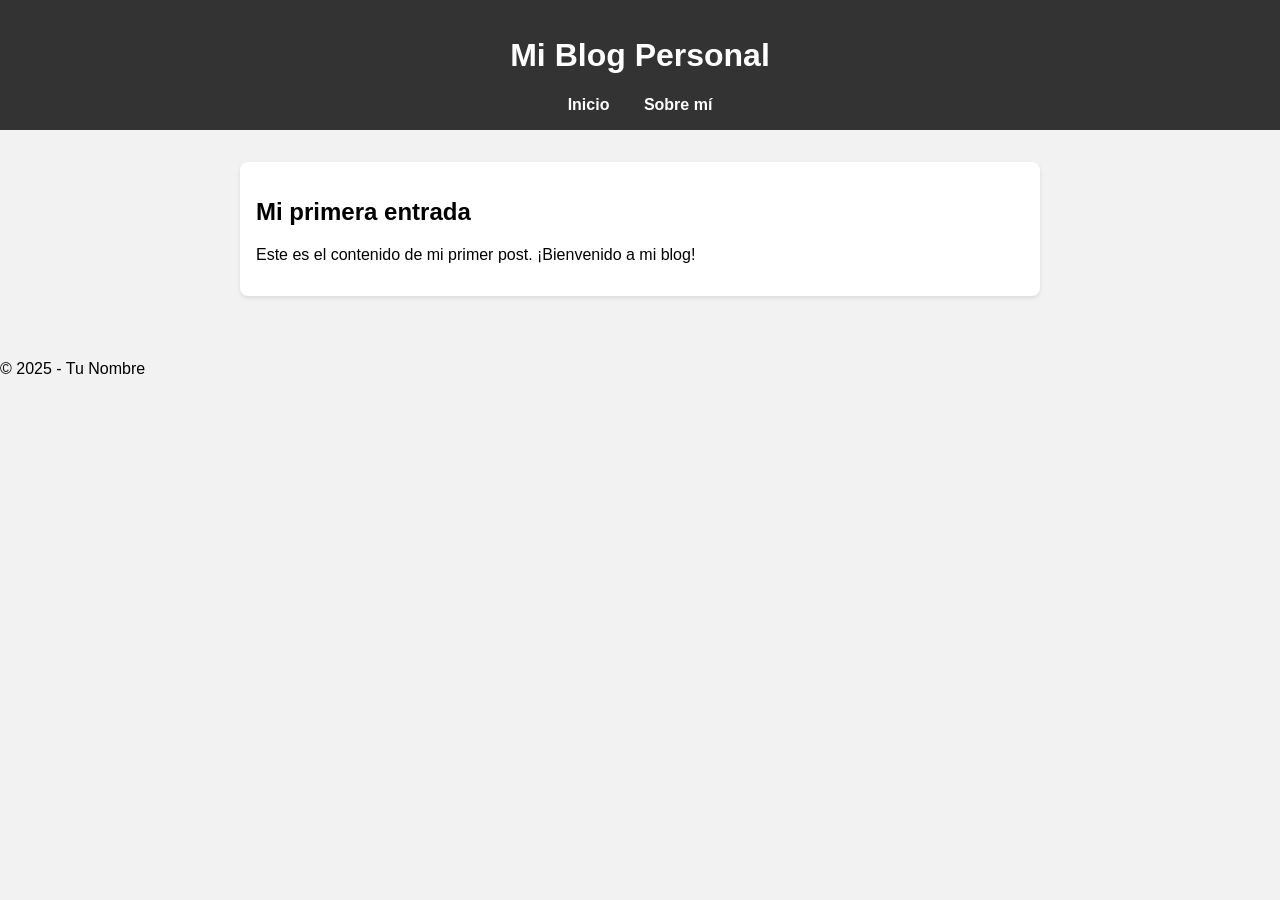
<file: entrada1.html>
<!DOCTYPE html>
<html lang="es">
<head>
  <meta charset="UTF-8" />
  <meta name="viewport" content="width=device-width, initial-scale=1.0" />
  <title>Mi primera entrada</title>
  <link rel="stylesheet" href="estilos.css" />
</head>
<body>
  <header>
    <h1>Mi Blog Personal</h1>
    <nav>
      <a href="index.html">Inicio</a>
      <a href="#">Sobre mí</a>
    </nav>
  </header>

  <main>
    <article>
      <h2>Mi primera entrada</h2>
      <p>
        Este es el contenido de mi primer post. ¡Bienvenido a mi blog!
      </p>
    </article>
  </main>

  <footer>
    <p>&copy; 2025 - Tu Nombre</p>
  </footer>
</body>
</html>
</file>
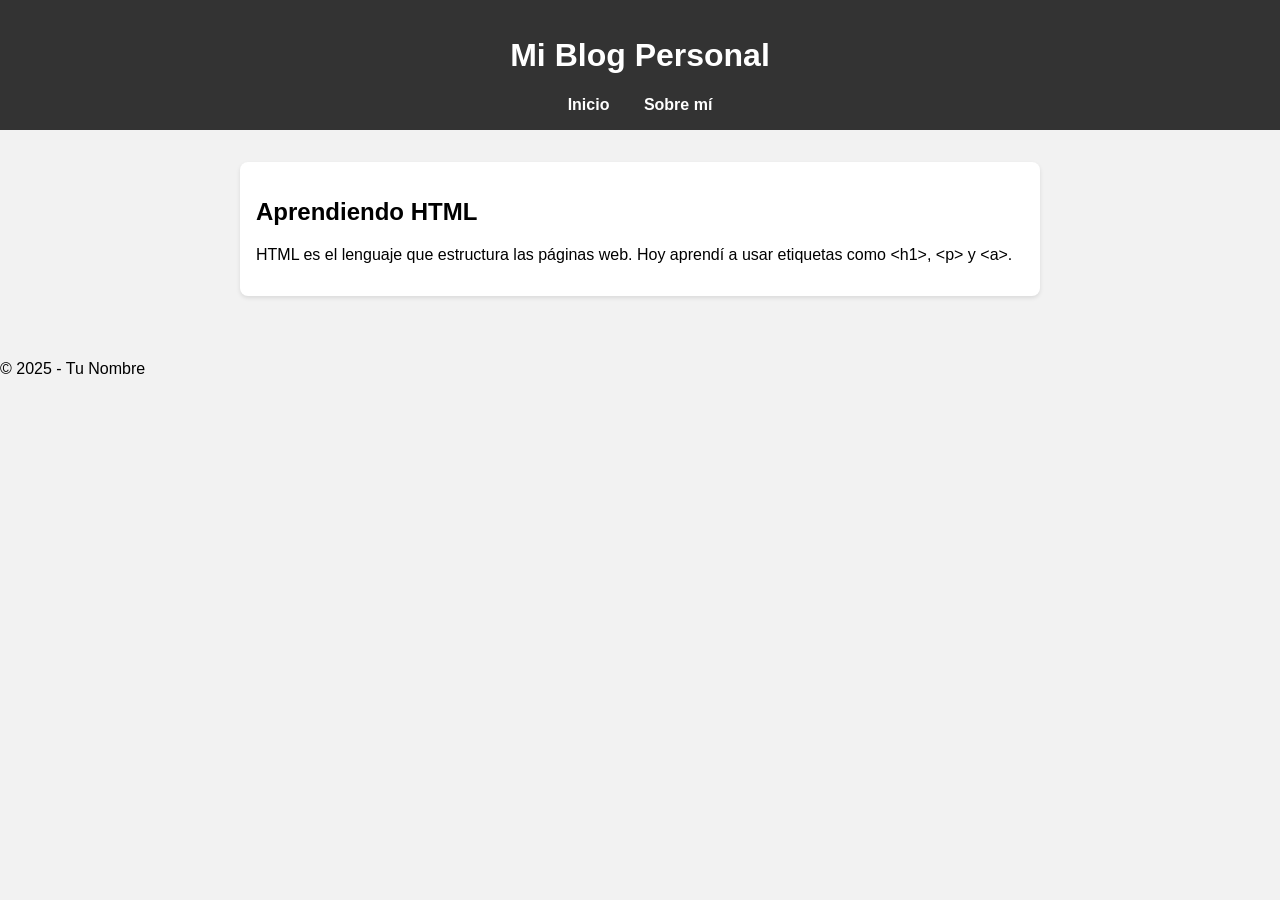
<file: entrada2.html>
<!DOCTYPE html>
<html lang="es">
<head>
  <meta charset="UTF-8" />
  <meta name="viewport" content="width=device-width, initial-scale=1.0" />
  <title>Aprendiendo HTML</title>
  <link rel="stylesheet" href="estilos.css" />
</head>
<body>
  <header>
    <h1>Mi Blog Personal</h1>
    <nav>
      <a href="index.html">Inicio</a>
      <a href="#">Sobre mí</a>
    </nav>
  </header>

  <main>
    <article>
      <h2>Aprendiendo HTML</h2>
      <p>HTML es el lenguaje que estructura las páginas web. Hoy aprendí a usar etiquetas como &lt;h1&gt;, &lt;p&gt; y &lt;a&gt;.</p>
    </article>
  </main>

  <footer>
    <p>&copy; 2025 - Tu Nombre</p>
  </footer>
</body>
</html>
</file>
<file: estilos.css>
body {
    font-family: Arial, sans-serif;
    margin: 0;
    padding: 0;
    background: #f2f2f2;
  }
  
  header {
    background: #333;
    color: white;
    padding: 1em;
    text-align: center;
  }
  
  nav a {
    color: white;
    margin: 0 10px;
    text-decoration: none;
  }
  
  main {
    padding: 2em;
  }
  
  article {
    background: white;
    padding: 1em;
    margin-bottom: 1em;
    border-radius: 8px;
    box-shadow: 0 2px 4px rgba(0,0,0,0.1);
  }
  main {
    max-width: 800px;
    margin: 0 auto;
  }
  nav {
    margin-top: 10px;
  }
  
  nav a {
    margin: 0 15px;
    font-weight: bold;
  }
  article h2 a {
    text-decoration: none;
    color: black;
  }
  
  article h2 a:hover {
    color: darkblue;
  }
  .producto {
    border: 1px solid #ccc;
    border-radius: 12px;
    padding: 16px;
    margin: 20px auto;
    max-width: 800px;
    box-shadow: 0 2px 5px rgba(0,0,0,0.1);
    text-align: center;
  }
  
  .producto img {
    max-width: 100%;
    border-radius: 8px;
  }
  
  .boton-afiliado {
    display: inline-block;
    margin-top: 12px;
    padding: 10px 20px;
    background-color: #0070f3;
    color: white;
    text-decoration: none;
    border-radius: 8px;
    font-weight: bold;
    transition: background-color 0.2s ease;
  }
  
  .boton-afiliado:hover {
    background-color: #005ac1;
  }
</file>
